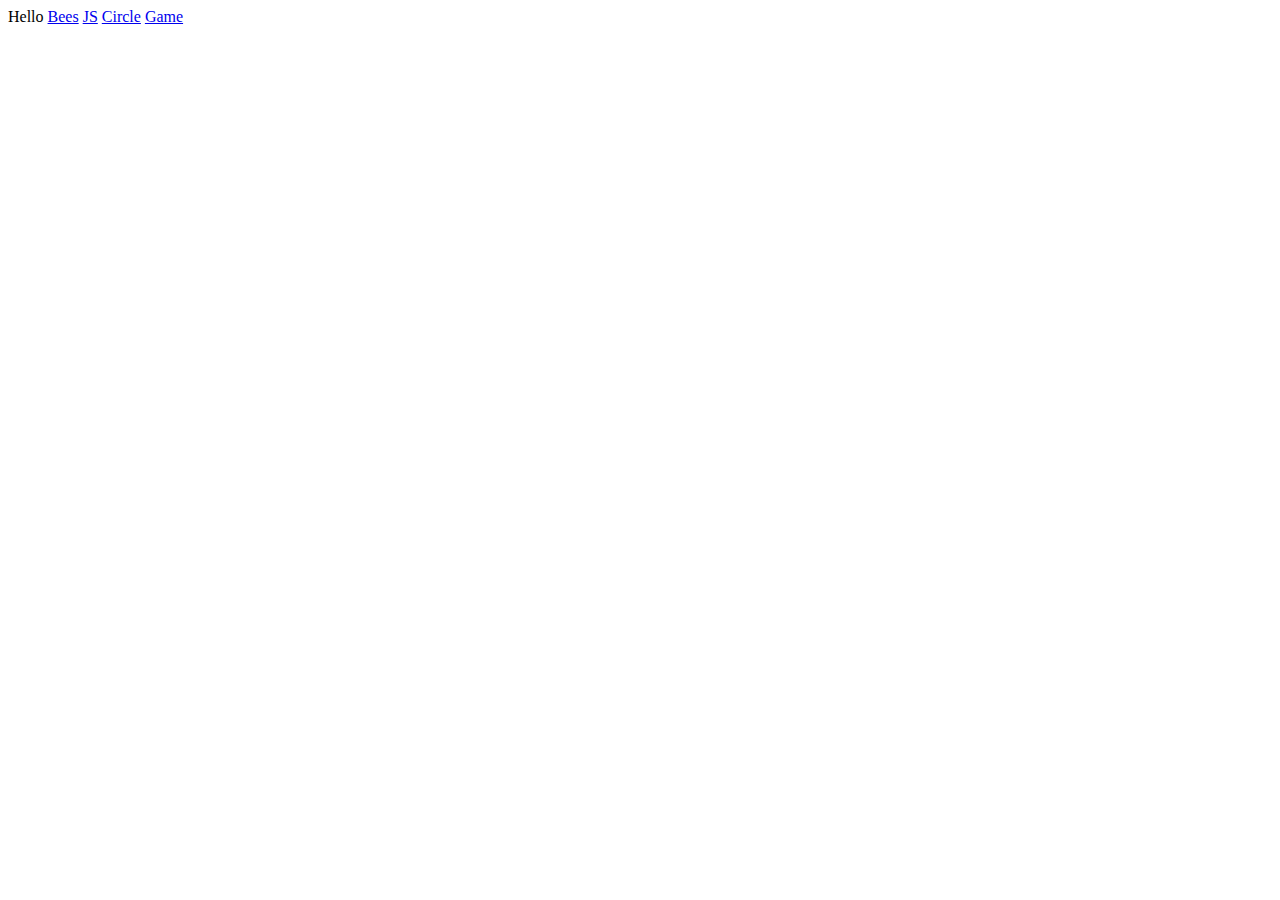
<file: index.html>
<html>

<head>
  <title>Home</title>
</head>

<body>
  Hello
  <a href="IntroTojsp5/hello/hello.html"  target="_blank">Bees</a>
  <a href="IntroTojsp5/hellop5/hello.html" target="_blank">JS</a>
  <a href="IntroTojsp5/particlesp5/hello.html" target="_blank">Circle</a>
  <a href="IntroTojsp5/rpg/hello.html" target="_blank">Game</a>
</body>

</html>
</file>
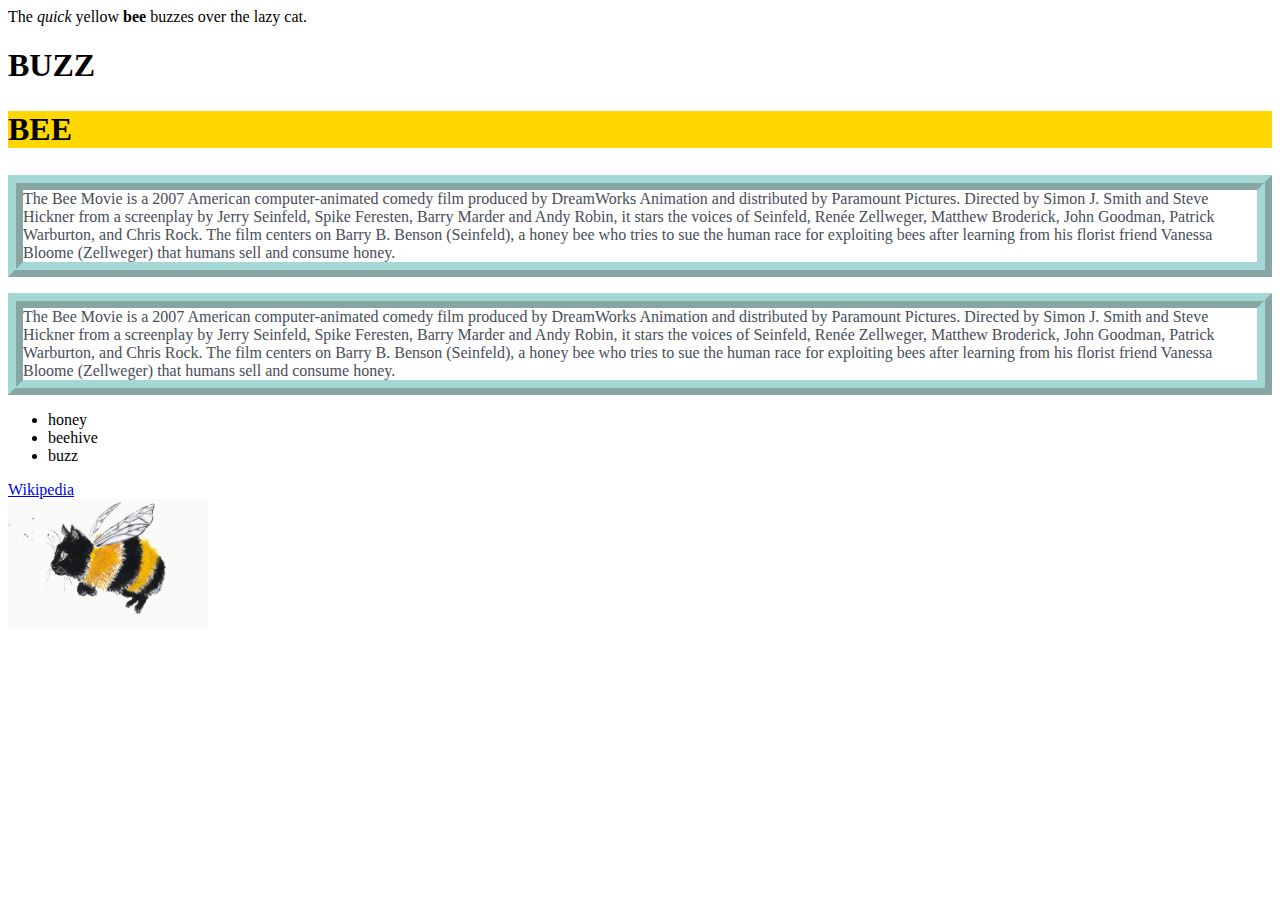
<file: IntroTojsp5/hello/hello.html>
<html>
  <head>
    <title> Welcome! </title>
    <link href="style.css" rel="stylesheet">
  </head>

  <!--comment-->
  <body>
    The <i>quick</i> yellow <b>bee</b> buzzes over the lazy cat.
  </body>

  <h1>BUZZ</h1>
  <h2>BEE</h2>
  <p>
    The Bee Movie is a 2007 American computer-animated comedy film produced
    by DreamWorks Animation and distributed by Paramount Pictures. Directed by
    Simon J. Smith and Steve Hickner from a screenplay by Jerry Seinfeld,
    Spike Feresten, Barry Marder and Andy Robin, it stars the voices of
    Seinfeld, Renée Zellweger, Matthew Broderick, John Goodman,
    Patrick Warburton, and Chris Rock. The film centers on Barry
    B. Benson (Seinfeld), a honey bee who tries to sue the human race for
    exploiting bees after learning from his florist friend Vanessa Bloome
    (Zellweger) that humans sell and consume honey.

  </p>

  <p class = "special">
    The Bee Movie is a 2007 American computer-animated comedy film produced
    by DreamWorks Animation and distributed by Paramount Pictures. Directed by
    Simon J. Smith and Steve Hickner from a screenplay by Jerry Seinfeld,
    Spike Feresten, Barry Marder and Andy Robin, it stars the voices of
    Seinfeld, Renée Zellweger, Matthew Broderick, John Goodman,
    Patrick Warburton, and Chris Rock. The film centers on Barry
    B. Benson (Seinfeld), a honey bee who tries to sue the human race for
    exploiting bees after learning from his florist friend Vanessa Bloome
    (Zellweger) that humans sell and consume honey.

  </p>
  <ul>
    <li>honey</li>
    <li>beehive</li>
    <li>buzz</li>
  </ul>

  <a href="https://en.wikipedia.org/wiki/Bee_Movie">Wikipedia</a>
  <br>
  <img src="bee.png" width="200px">
</html>
</file>
<file: IntroTojsp5/hello/style.css>
h1 {

}
h2 {
  /* comment */
  background-color: Gold;
  font-size: 2em;
}

p {
  color: #474e59;
  border: 4mm ridge rgba(103, 191, 185, .6);
}

p.special {
  font-size: 1.2 em;
  color: #474e59;
}
</file>
